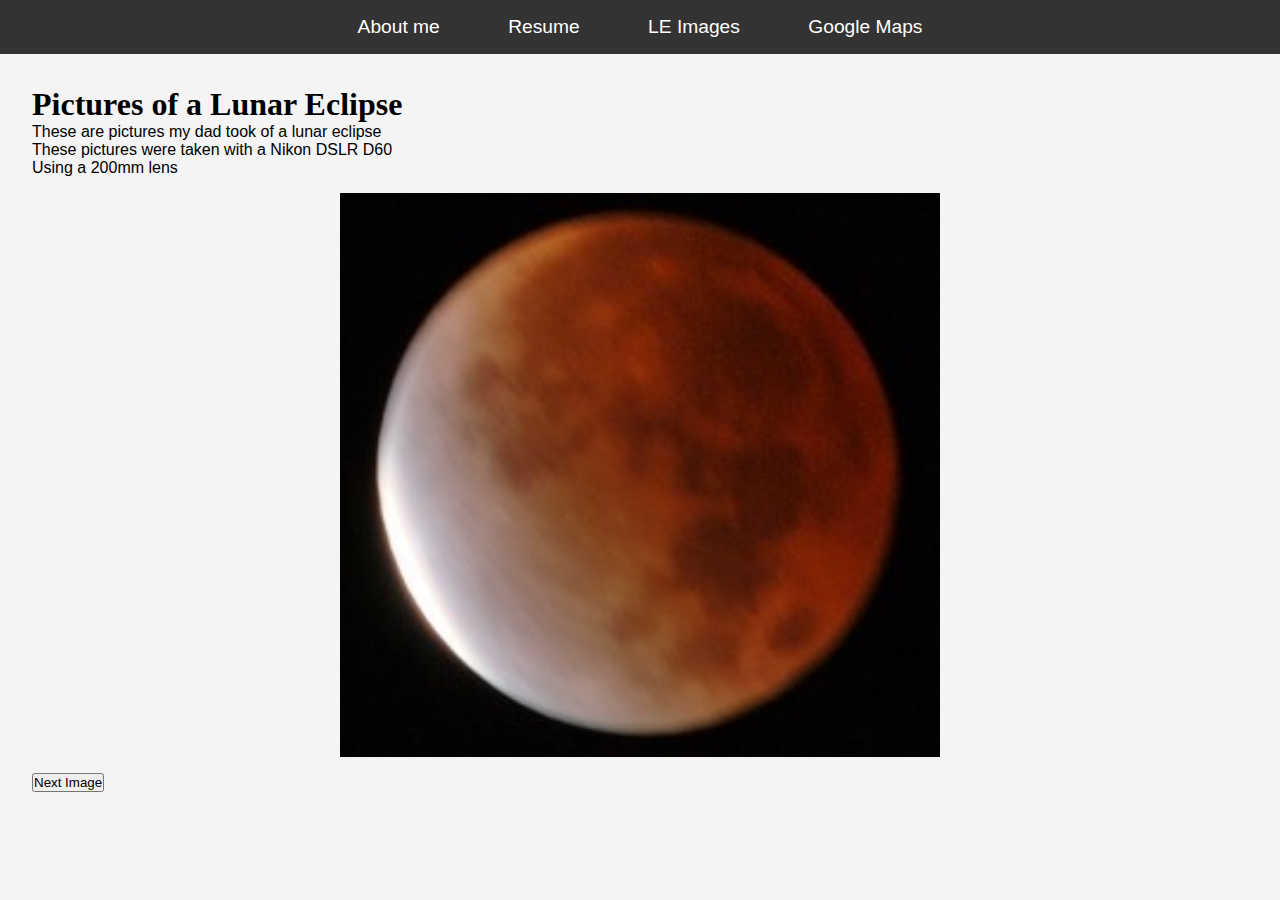
<file: leimages.html>
<!DOCTYPE html>
<html lang="en">
  <head>
    <meta charset="utf-8">
    <title>Lunar Eclipse Images</title>
    <link rel="stylesheet" href="css/styles.css">
  </head>
  <body>
    <header>
      <nav>
        <ul>
          <li><a href="index.html">About me</a></li>
          <li><a href="resume.html">Resume</a></li>
          <li><a href="leimages.html">LE Images</a></li>
          <li><a href="maps.html">Google Maps</a></li>
        </ul>
      </nav>
    </header>

    <main class="fluid-layout">
      <h1>Pictures of a Lunar Eclipse</h1>
      <p>These are pictures my dad took of a lunar eclipse</p>
      <p>These pictures were taken with a Nikon DSLR D60</p>
      <p>Using a 200mm lens</p>

      <!-- Image display container -->
      <div class="image-container">
        <img src="media/image1.JPG" id="currentImage" title="Lunar Eclipse 1">
      </div>

      <!-- Button to switch images -->
      <button id="nextButton">Next Image</button>
    </main>

    <script src="js/script.js"></script>
  </body>
</html>
</file>
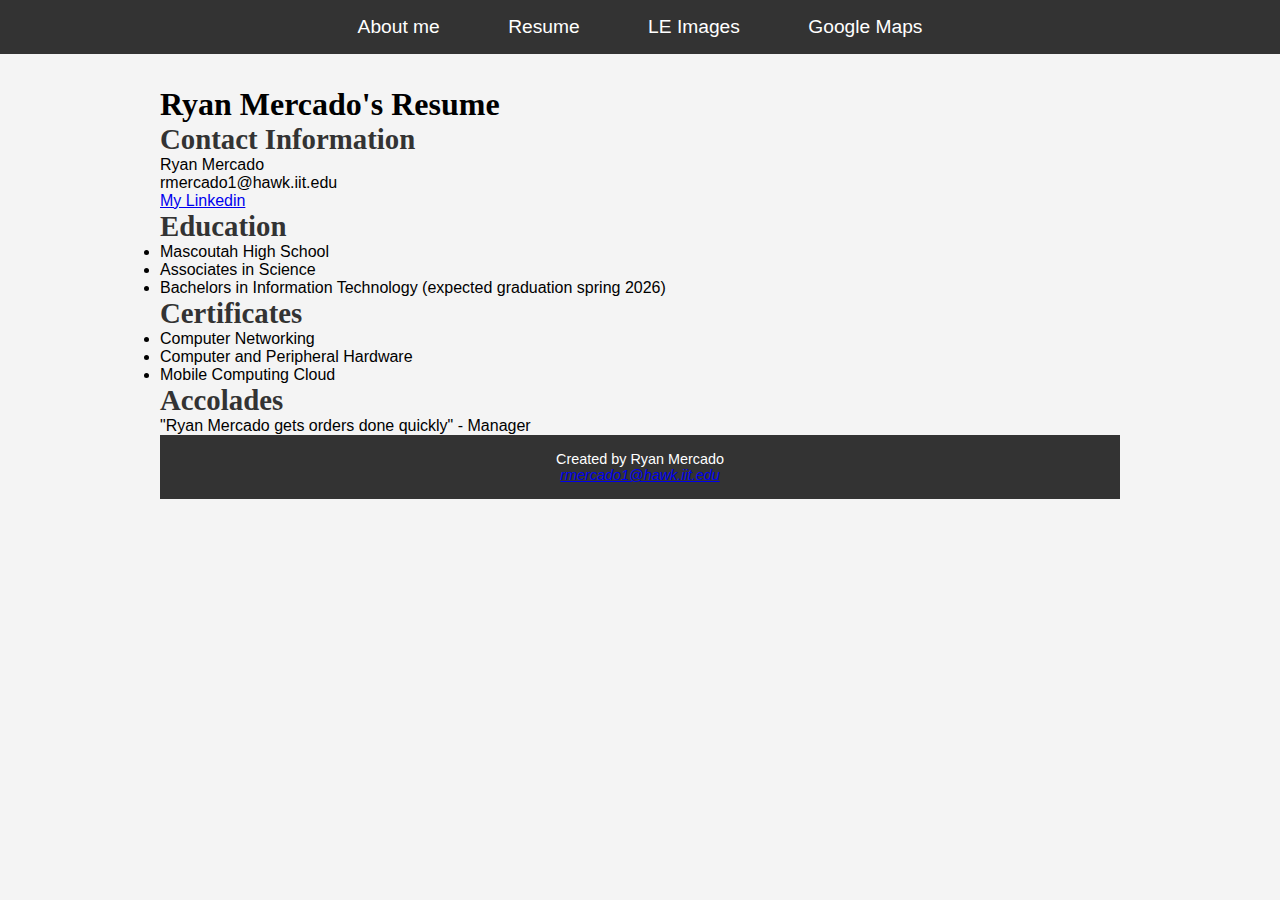
<file: resume.html>
<!DOCTYPE html>
<html lang="en">
  <head>
    <meta charset="utf-8">
    <title>Ryan Mercado's Resume</title>
    <link rel="stylesheet" href="css/styles.css">
  </head>
  <body>
    <header>
      <nav>
        <ul>
          <li><a href="index.html">About me</a></li>
          <li><a href="resume.html">Resume</a></li>
          <li><a href="leimages.html">LE Images</a></li>
          <li><a href="maps.html">Google Maps</a></li>
        </ul>
      </nav>
    </header>

    <main class="fixed-layout">
      <h1>Ryan Mercado's Resume</h1>
      <section id="pinfo">
        <h2>Contact Information</h2>
        <p>Ryan Mercado</p>
        <p>rmercado1@hawk.iit.edu</p>
        <p><a href="https://www.linkedin.com/in/ryan-mercado-5a37021ba?trk=people-guest_people_search-card">My Linkedin</a></p>
      </section>
      
      <section id="education">
        <h2>Education</h2>
        <ul>
          <li>Mascoutah High School</li>
          <li>Associates in Science</li>
          <li>Bachelors in Information Technology (expected graduation spring 2026)</li>
        </ul>
      </section>

      <section id="certificates">
        <h2>Certificates</h2>
        <ul>
          <li>Computer Networking</li>
          <li>Computer and Peripheral Hardware</li>
          <li>Mobile Computing Cloud</li>
        </ul>
      </section>

      <section id="accolades">
        <h2>Accolades</h2>
        <p>"Ryan Mercado gets orders done quickly" - Manager</p>
      </section>

      <footer>
        <p>Created by Ryan Mercado</p>
        <address>
          <p><a href="mailto:rmercado1@hawk.iit.edu">rmercado1@hawk.iit.edu</a></p>
        </address>
      </footer>
    </main>
  </body>
</html>
</file>
<file: css/styles.css>
/* General Reset */
*,
*::before,
*::after {
  box-sizing: border-box;
  margin: 0;
  padding: 0;
}

/* General Styles */
body {
  font-family: 'Arial', sans-serif;
  margin: 0;
  padding: 0;
  background-color: #f4f4f4;
  overflow-x: hidden; /* Prevents horizontal scroll */
}

/* Header Styles */
header {
  background-color: #333;
  color: white;
  padding: 1rem 0;
  text-align: center;
}

nav ul {
  list-style: none;
  padding: 0;
}

nav ul li {
  display: inline;
  margin: 0 1rem;
}

nav ul li a {
  color: white;
  text-decoration: none;
  font-size: 1.2em;
}

nav ul li a:hover {
  text-decoration: underline;
}

/* Main Content Styles */
main {
  padding: 2rem;
}

/* Fluid Layout - Using relative units */
#hobbies, #states, #pets {
  padding: 1rem;
  margin-bottom: 2rem;
  background-color: #fff;
  box-shadow: 0 4px 8px rgba(0, 0, 0, 0.1);
  border-radius: 8px;
  display: block; /* Fix for Chrome layout issue */
}

h1, h2, h3 {
  font-family: 'Georgia', serif;
}

h2 {
  font-size: 1.8rem;
  color: #333;
}

/* Images */
img {
  width: 100%;
  max-width: 600px;
  height: auto;
  display: block;
  margin: 1rem auto;
}

/* Video */
video {
  width: 100%;
  max-width: 100%;
  height: auto;
  display: block;
  margin: 1rem auto;
}

/* Footer Styles */
footer {
  background-color: #333;
  color: white;
  text-align: center;
  padding: 1rem 0;
  font-size: 0.9em;
}

/* Fluid Layout Page */
.fluid-layout {
  width: 100%;
  max-width: 100%;
  padding: 2rem;
}

/* Fixed Width Layout Page */
.fixed-layout {
  width: 80%;
  margin: 0 auto;
  max-width: 1200px;
}

/* Typography - Imported Font */
@import url('https://fonts.googleapis.com/css2?family=Georgia&display=swap');

/* Mobile View (max-width: 600px) */
@media only screen and (min-width: 320px) and (max-width: 600px) {
  body {
    font-size: 14px;
  }

  h1 {
    font-size: 1.6rem;
  }

  h2 {
    font-size: 1.4rem;
  }

  nav ul li {
    display: block;
    text-align: center;
    margin: 1rem 0;
  }

  .fluid-layout {
    padding: 1rem;
  }

  img {
    max-width: 100%;
  }

  /* Ensure the video doesn't stretch across the page */
  video {
    width: 100%;
    max-width: 100%;
  }

  /* Center the sections */
  #hobbies, #states, #pets {
    margin: 0 auto;
    width: 90%;
  }
}

/* Tablet/Desktop View (min-width: 601px) */
@media only screen and (min-width: 601px) {
  body {
    font-size: 16px;
  }

  h1 {
    font-size: 2rem;
  }

  h2 {
    font-size: 1.8rem;
  }

  nav ul li {
    display: inline-block;
    margin: 0 2rem;
  }

  .fluid-layout {
    padding: 2rem;
  }

  img {
    max-width: 600px;
  }
}
</file>
